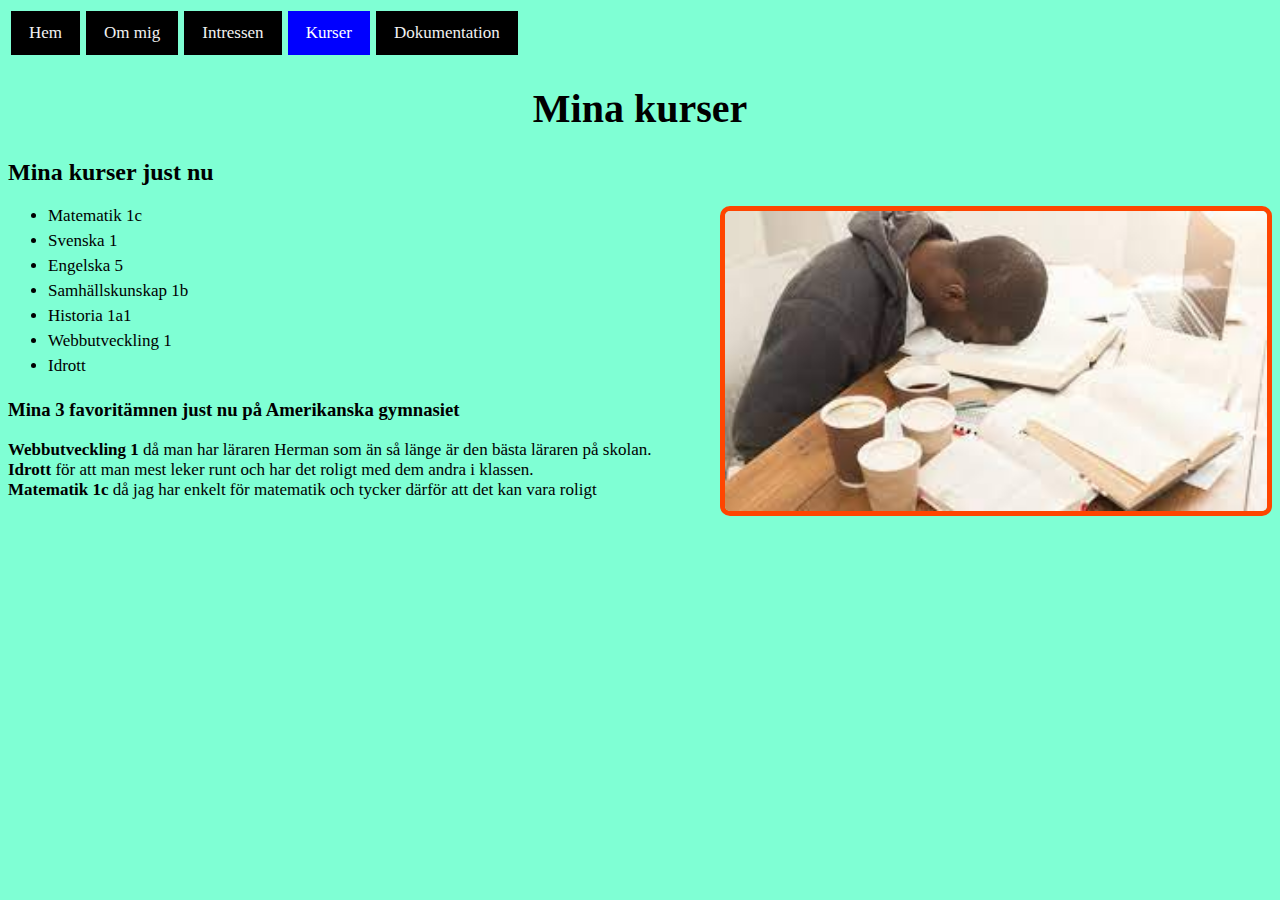
<file: courses.html>
<!DOCTYPE html>
<html>
    <head>
        <link rel="stylesheet" href="css/style.css">
        <meta charset="utf-8">
        <title>Sebastian's CV</title>
    </head>
    <body>
        <!--Navigations bar-->
        <nav class="navbar">
            <a href="index.html">Hem</a>
            <a href="me.html">Om mig</a>
            <a href="interests.html">Intressen</a>
            <a class="active" href="courses.html">Kurser</a>
            <a href="documentation.html">Dokumentation</a>
        </nav>
        <h1>Mina kurser</h1>
        <h2>Mina kurser just nu</h2>
        <!--klassen "course-list-style" får en större font-size och lite mer avstånd från varandra-->
        <div class="course-list-style">
            <img class="courses-img" src="[data-uri]">
            <ul>
                <li>Matematik 1c</li>
                <li>Svenska 1</li>
                <li>Engelska 5</li>
                <li>Samhällskunskap 1b</li>
                <li>Historia 1a1</li>
                <li>Webbutveckling 1</li>
                <li>Idrott</li>
            </ul>
        </div>
        <!--Ändrar typsnittet till comic sans inom div elementet-->
        <div class="font-comic-sans">
            <h3>Mina 3 favoritämnen just nu på Amerikanska gymnasiet</h3>
            <p><strong>Webbutveckling 1</strong> då man har läraren Herman som än så länge är den bästa läraren på skolan.
            <br><strong>Idrott</strong> för att man mest leker runt och har det roligt med dem andra i klassen.
            <br><strong>Matematik 1c</strong> då jag har enkelt för matematik och tycker därför att det kan vara roligt</p>
        </div>
    </body>
</html>
</file>
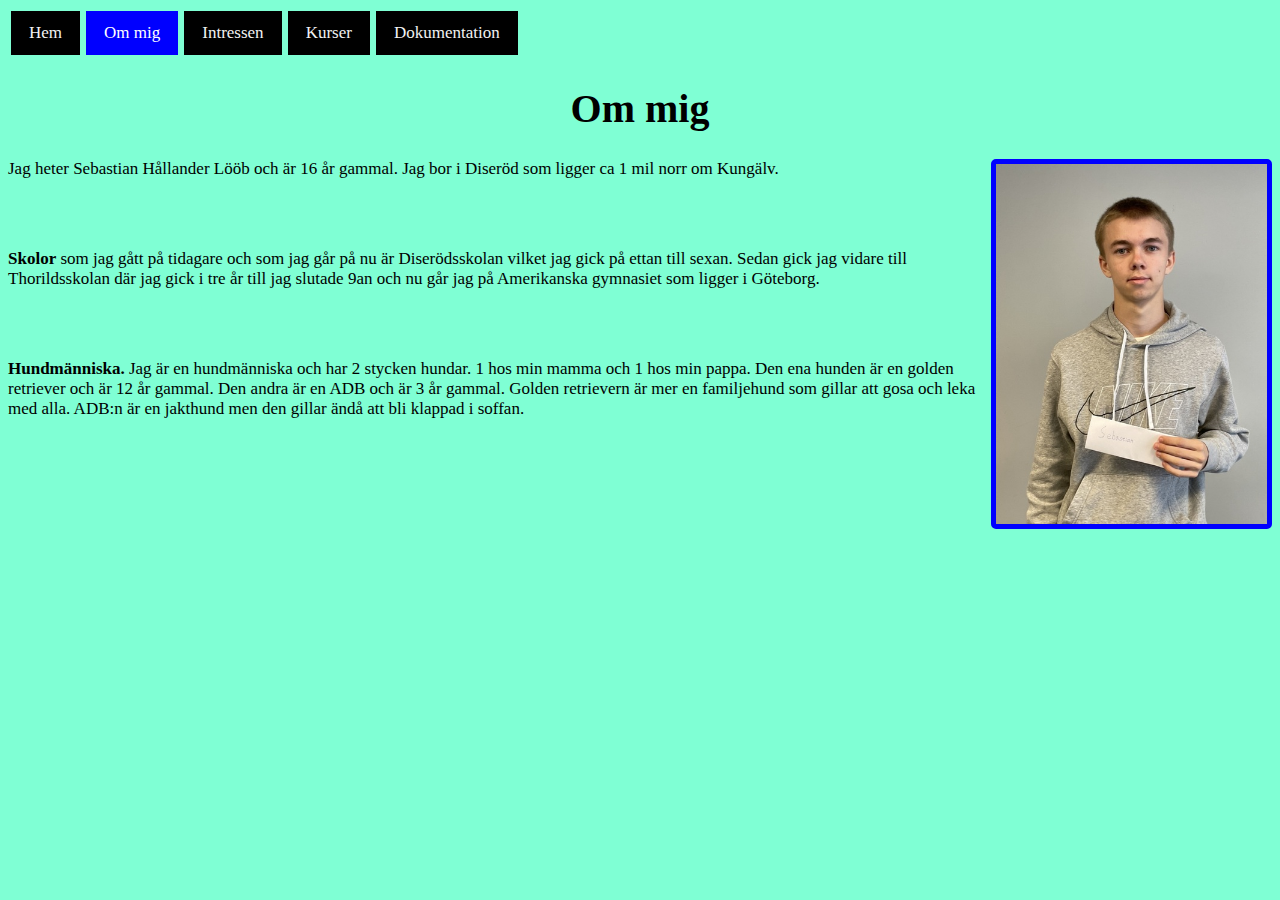
<file: me.html>
<!DOCTYPE html>
<html>
    <head>
        <link rel="stylesheet" href="css/style.css">
        <meta charset="utf-8">
        <title>Sebastian's CV</title>
    </head>
    <body>
        <!--Navigations bar-->
        <nav class="navbar">
            <a href="index.html">Hem</a>
            <a class="active" href="me.html">Om mig</a>
            <a href="interests.html">Intressen</a>
            <a href="courses.html">Kurser</a>
            <a href="documentation.html">Dokumentation</a>
        </nav>
        <h1>Om mig</h1>
        <img class="profile-picture" src="Sebastian profilbild.jpeg" alt="Profilbild" >   
        <p>Jag heter Sebastian Hållander Lööb och är 16 år gammal. Jag bor i Diseröd som ligger ca 1 mil norr om Kungälv.</p>
        <br><br>
        <p><strong>Skolor</strong> som jag gått på tidagare och som jag går på nu är Diserödsskolan vilket jag gick på ettan till sexan. Sedan gick jag vidare till Thorildsskolan där jag gick i tre år till jag slutade 9an och nu går jag på Amerikanska gymnasiet som ligger i Göteborg.</p>
        <br><br>
        <p><strong>Hundmänniska.</strong> Jag är en hundmänniska och har 2 stycken hundar. 1 hos min mamma och 1 hos min pappa. Den ena hunden är en golden retriever och är 12 år gammal. Den andra är en ADB och är 3 år gammal. Golden retrievern är mer en familjehund som gillar att gosa och leka med alla. ADB:n är en jakthund men den gillar ändå att bli klappad i soffan.</p>
    </body>
</html>
</file>
<file: css/style.css>
body {
    background-color: aquamarine; 
}
/*Kod för att styla och positionera navigationsbaren*/
.navbar {   
    overflow: hidden;
}

.navbar a {
    float:left;
    background-color: black;
    color: #f2f2f2;
    text-align: center;
    padding: 12px 18px;
    text-decoration: none;
    font-size: 17px;
    border: 3px;
    border-style: solid;
    border-color: aquamarine;
}
/*Gör så att länken ändrar färg när man har musen ovanför*/
.navbar a:hover {
    background-color: #ddd;
    color:black;
    border-color: black;
}
/*Gör så att länken har färgen blå när man är inne på just den sidan*/
.navbar a.active {
    background-color: blue;
    color: white;
}
/*Kod för att ändra texts position och utseende*/
.course-list-style li {
    color: black;
    padding-bottom: 5px;
    font-size: 17px;
}

.font-comic-sans {
    font-family: "Comic Sans MS", "Comic Sans", cursive;;
}

h1 {
    text-align: center;
    font-size: 40px;
}
.center {
    text-align: center;
    font-size: 17px;
}
p {
    font-size: 17px;
}
/*Kod för att ändra bilder utseende och postion*/
.programerings-bild {
    display: block;
    margin-left: auto;
    margin-right: auto;
    width: 95%;
    border: 10px;
    border-style: solid;
    border-color: black;
}

.courses-img {
    float: right;
    border: 5px;
    border-style: solid;
    border-color: orangered;
    border-radius: 10px;
    height: 300px;
}

.school-logo {
    height: 100px;
    display: block;
    margin-left: auto;
    margin-right: auto;
    padding: 10px;
}

.cv-img {
    width: 90%;
    height: 90%;
    display: block;
    margin-left: auto;
    margin-right: auto;
    border: 4px solid blue;   
}

.tate-img {
    float: right;
}

.netflix-img {
    float: left;
}

.gym-img {
    float: right;
}

.profile-picture {
    max-height: 360px;   
    float: right;
    border: 5px;
    border-style: solid;
    border-color: blue;
    border-radius: 5px;
}
</file>
